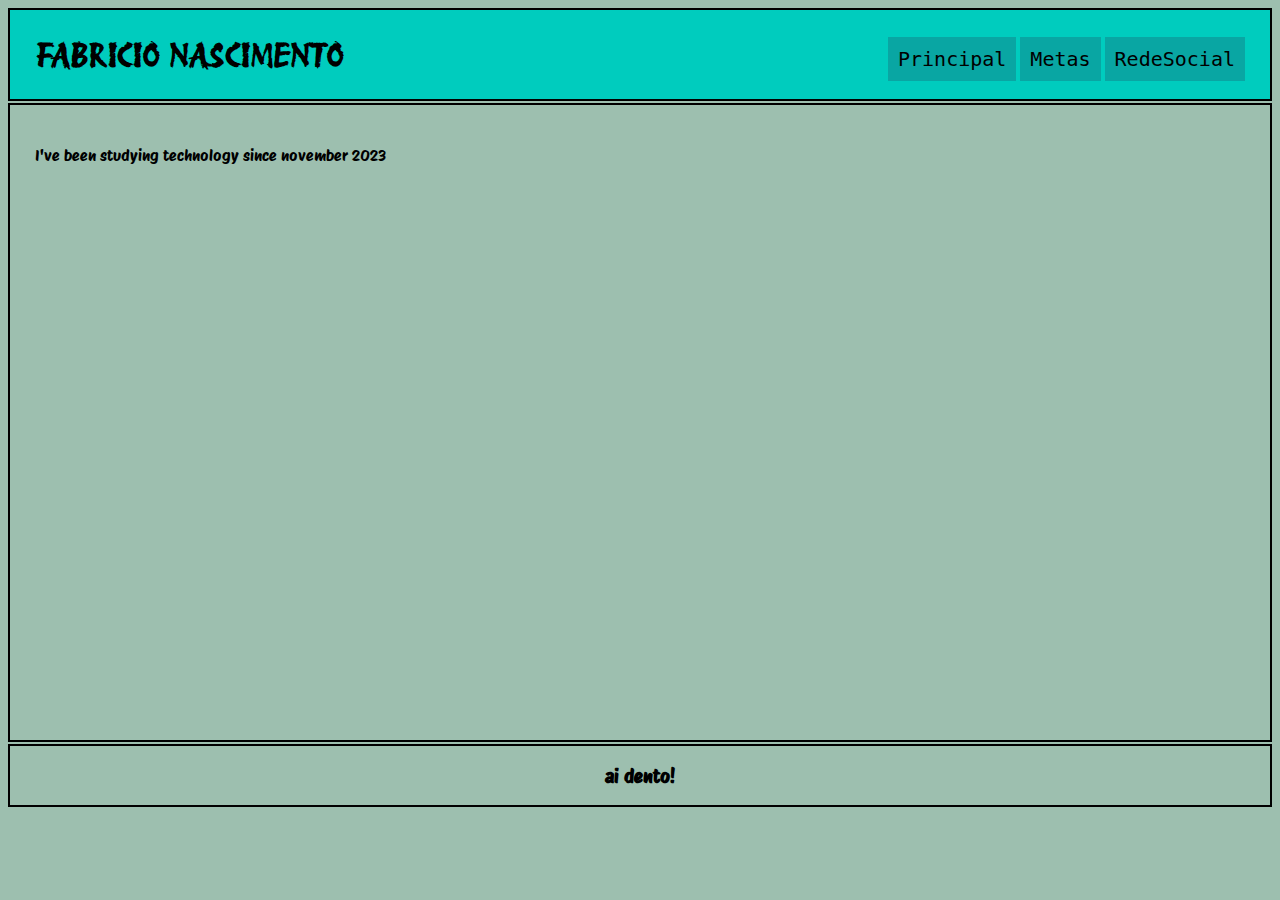
<file: index.html>
<!DOCTYPE html>
<html lang="pt-br">

<head>
    <meta charset="UTF-8">
    <meta name="viewport" content="width=device-width, initial-scale=1.0">
    <title>Meu Playground</title>
    <div id="links">
        <link rel="stylesheet" href="style.css">
        <link rel="preconnect" href="https://fonts.googleapis.com">
        <link rel="preconnect" href="https://fonts.gstatic.com" crossorigin>
        <link href="https://fonts.googleapis.com/css2?family=Protest+Revolution&display=swap" rel="stylesheet">
    </div>
</head>

<body>
    <header>
        <h1>FABRICIO NASCIMENTO</h1>
        <nav>
            <a href="index.html">Principal</a>
            <a href="metas.html">Metas</a>
            <a href="redes.html">RedeSocial</a>
        </nav>
    </header>

    <main>
        <p>I've been studying technology since november 2023</p>
    </main>

    <footer>
        <h3>ai dento!</h3>
    </footer>


    

</body>
</html>
</file>
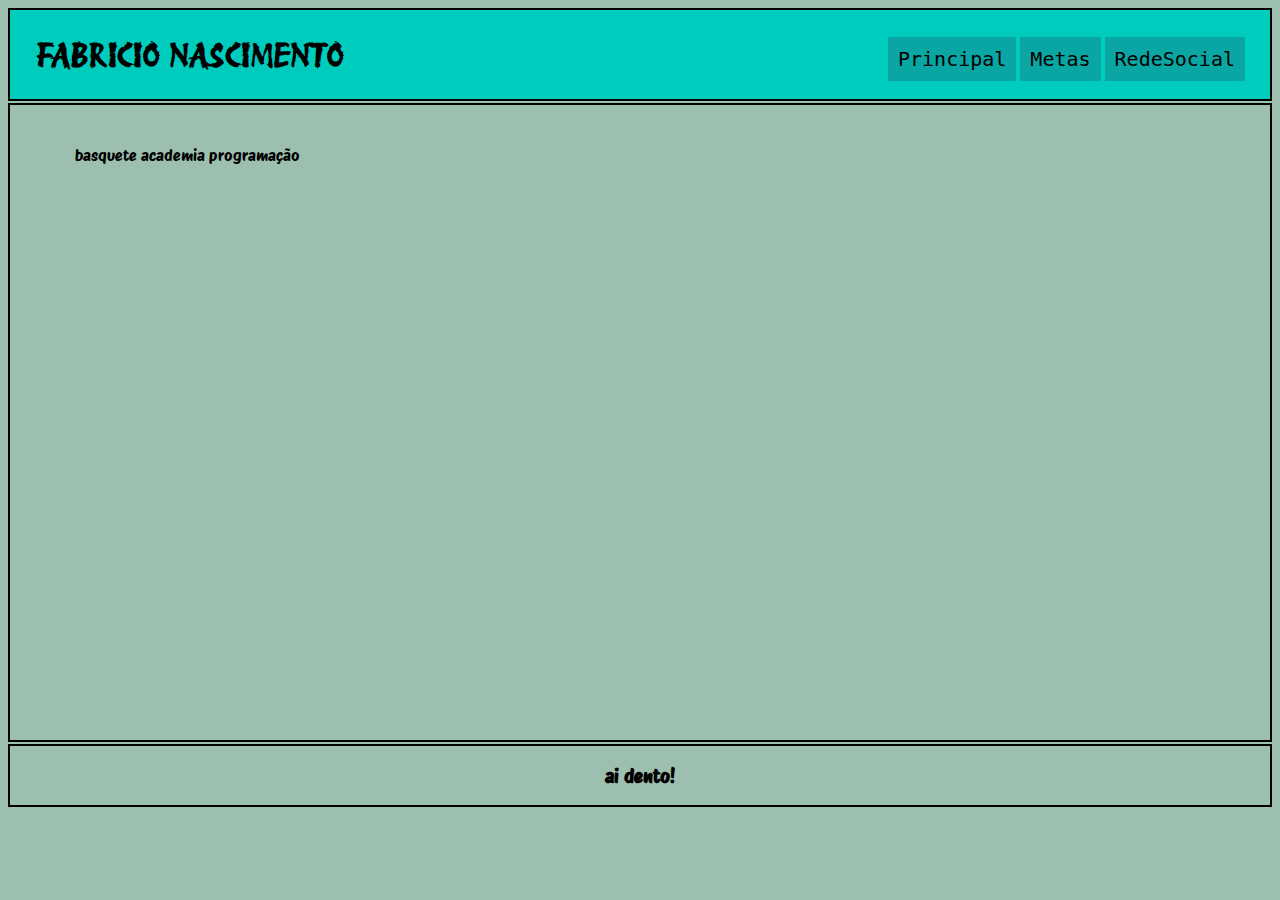
<file: metas.html>
<!DOCTYPE html>
<html lang="pt-br">

<head>
    <meta charset="UTF-8">
    <meta name="viewport" content="width=device-width, initial-scale=1.0">
    <title>Meu Playground</title>
    <div>
        <link rel="stylesheet" href="style.css">
        <link rel="preconnect" href="https://fonts.googleapis.com">
        <link rel="preconnect" href="https://fonts.gstatic.com" crossorigin>
        <link href="https://fonts.googleapis.com/css2?family=Protest+Revolution&display=swap" rel="stylesheet">
    </div>
</head>

<body>
    <header>
        <h1>FABRICIO NASCIMENTO</h1>
        <nav>
            <a href="index.html">Principal</a>
            <a href="metas.html">Metas</a>
            <a href="redes.html">RedeSocial</a>
        </nav>
    </header>

    <main>
        <ul>
            <il>basquete</il>
            <il>academia</il>
            <il>programação</il>
        </ul>
    </main>

    <footer>
        <h3>ai dento!</h3>
    </footer>


    

</body>
</html>
</file>
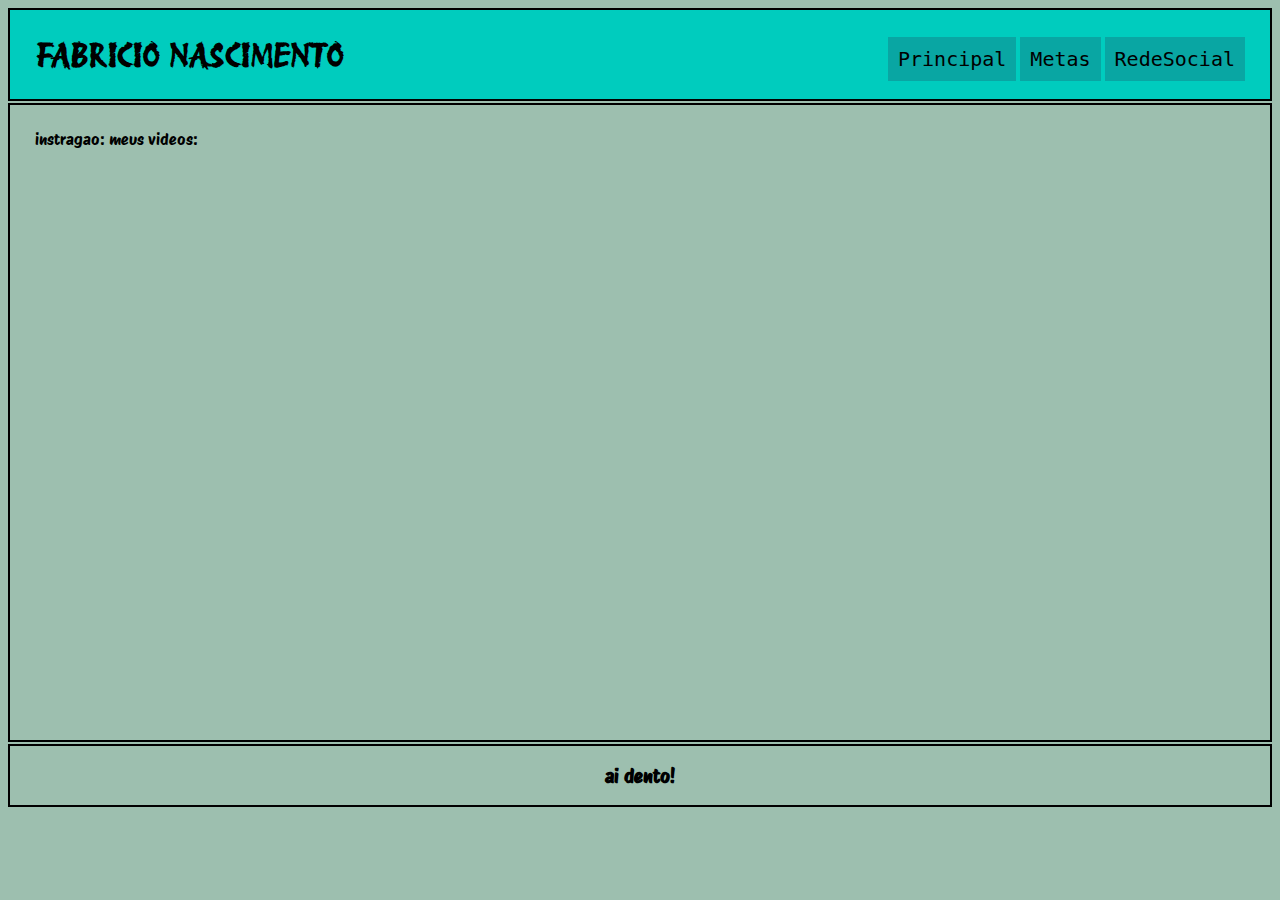
<file: redes.html>
<!DOCTYPE html>
<html lang="pt-br">

<head>
    <meta charset="UTF-8">
    <meta name="viewport" content="width=device-width, initial-scale=1.0">
    <title>Meu Playground</title>
    <div>
        <link rel="stylesheet" href="style.css">
        <link rel="preconnect" href="https://fonts.googleapis.com">
        <link rel="preconnect" href="https://fonts.gstatic.com" crossorigin>
        <link href="https://fonts.googleapis.com/css2?family=Protest+Revolution&display=swap" rel="stylesheet">
    </div>
</head>

<body>
    <header>
        <h1>FABRICIO NASCIMENTO</h1>
        <nav>
            <a href="index.html">Principal</a>
            <a href="metas.html">Metas</a>
            <a href="redes.html">RedeSocial</a>
        </nav>
    </header>

    <main>
        instragao: 
        meus videos:
    </main>

    <footer>
        <h3>ai dento!</h3>
    </footer>


    

</body>
</html>
</file>
<file: style.css>
@import url('https://fonts.googleapis.com/css2?family=Protest+Revolution&family=Protest+Riot&display=swap');


body{
    background-color: #9dbfaf;
    font-family: 'Protest Revolution', sans-serif;
    font-family: 'Protest Riot', sans-serif;
}
h1{
    text-align: left;
    font-family: 'Protest Revolution', sans-serif;
    padding:0px;
    margin: 0px;
}
h2{
    padding:0px;
    margin: 0px;
}
h3{
    text-align: center;
}
  header{
    display: flex;
    justify-content: space-between;
    align-items: baseline;
    border: 2px solid black;
    padding: 25px;
    margin-bottom: 2px;
    background-color: #00ccbe;
  }
  main{
    border: 2px solid black;
    height: 65vh;
    padding: 25px;
    margin-bottom: 2px;
  }
  footer{
    border: 2px solid black;
  }
a{
    font-family: monospace;
    text-decoration: none;
    padding: 10px;
    font-size: 20px;
    color: black;
    background-color: #09a6a3;
}
</file>
